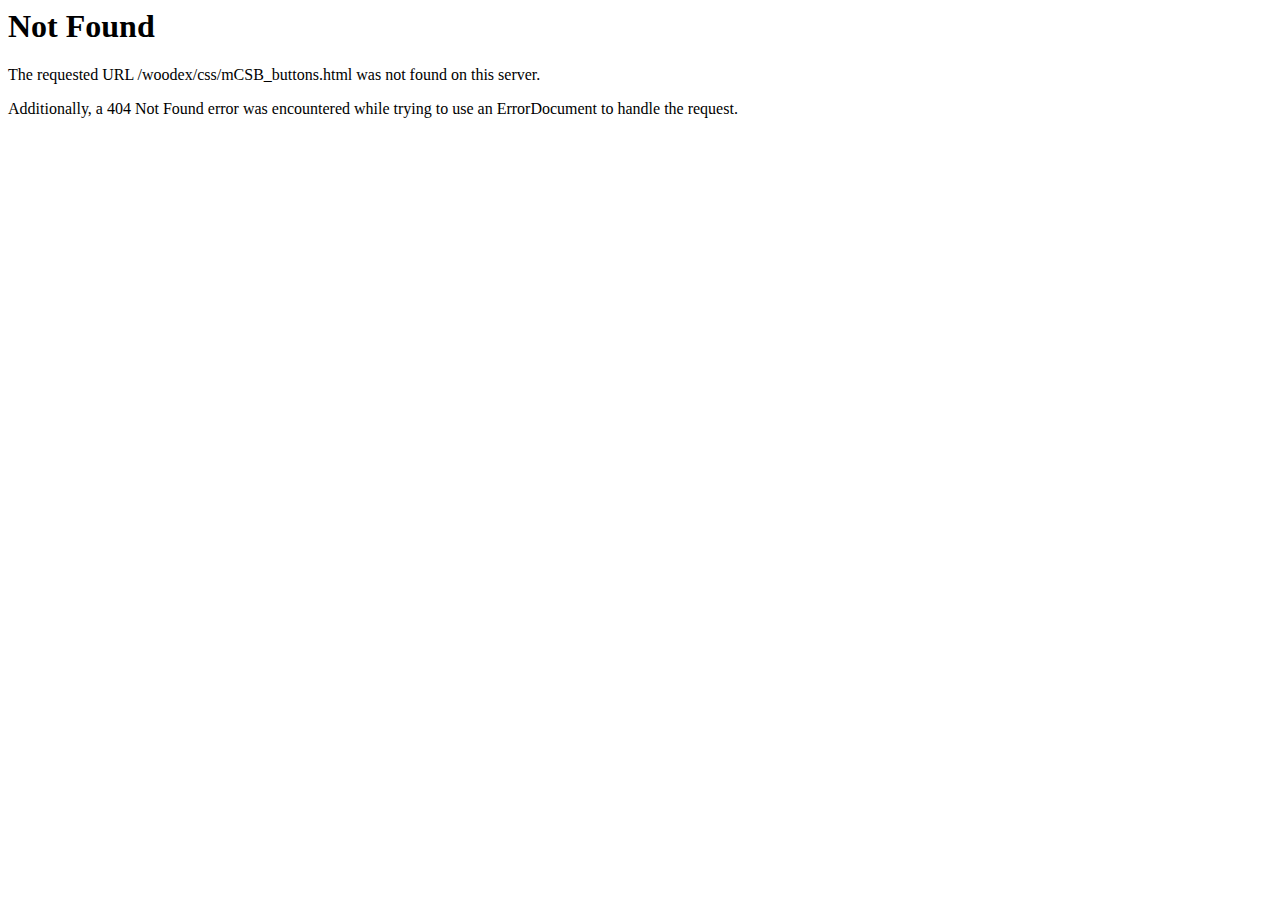
<file: css/mCSB_buttons.html>
<!DOCTYPE HTML PUBLIC "-//IETF//DTD HTML 2.0//EN">
<html>
<!-- Mirrored from spoilfieldsservices.in/css/mCSB_buttons.html by HTTrack Website Copier/3.x [XR&CO'2014], Fri, 03 Mar 2023 07:15:59 GMT -->
<head>
<title>404 Not Found</title>
</head><body>
<h1>Not Found</h1>
<p>The requested URL /woodex/css/mCSB_buttons.html was not found on this server.</p>
<p>Additionally, a 404 Not Found
error was encountered while trying to use an ErrorDocument to handle the request.</p>
</body>
<!-- Mirrored from spoilfieldsservices.in/css/mCSB_buttons.html by HTTrack Website Copier/3.x [XR&CO'2014], Fri, 03 Mar 2023 07:15:59 GMT -->
</html>
</file>
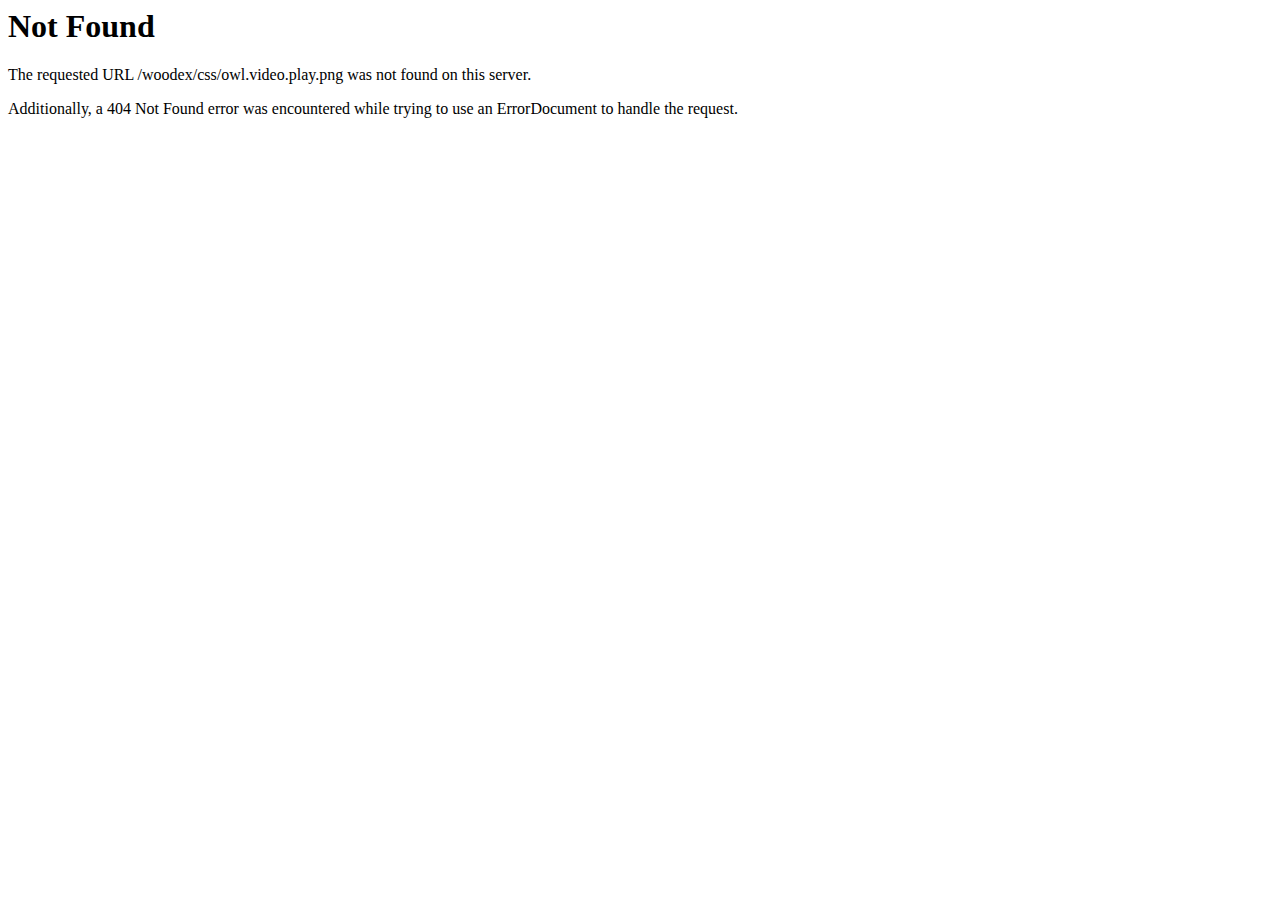
<file: css/owl.video.play.html>
<!DOCTYPE HTML PUBLIC "-//IETF//DTD HTML 2.0//EN">
<html>
<!-- Mirrored from spoilfieldsservices.in/css/owl.video.play.html by HTTrack Website Copier/3.x [XR&CO'2014], Fri, 03 Mar 2023 07:15:59 GMT -->
<head>
<title>404 Not Found</title>
</head><body>
<h1>Not Found</h1>
<p>The requested URL /woodex/css/owl.video.play.png was not found on this server.</p>
<p>Additionally, a 404 Not Found
error was encountered while trying to use an ErrorDocument to handle the request.</p>
</body>
<!-- Mirrored from spoilfieldsservices.in/css/owl.video.play.html by HTTrack Website Copier/3.x [XR&CO'2014], Fri, 03 Mar 2023 07:15:59 GMT -->
</html>
</file>
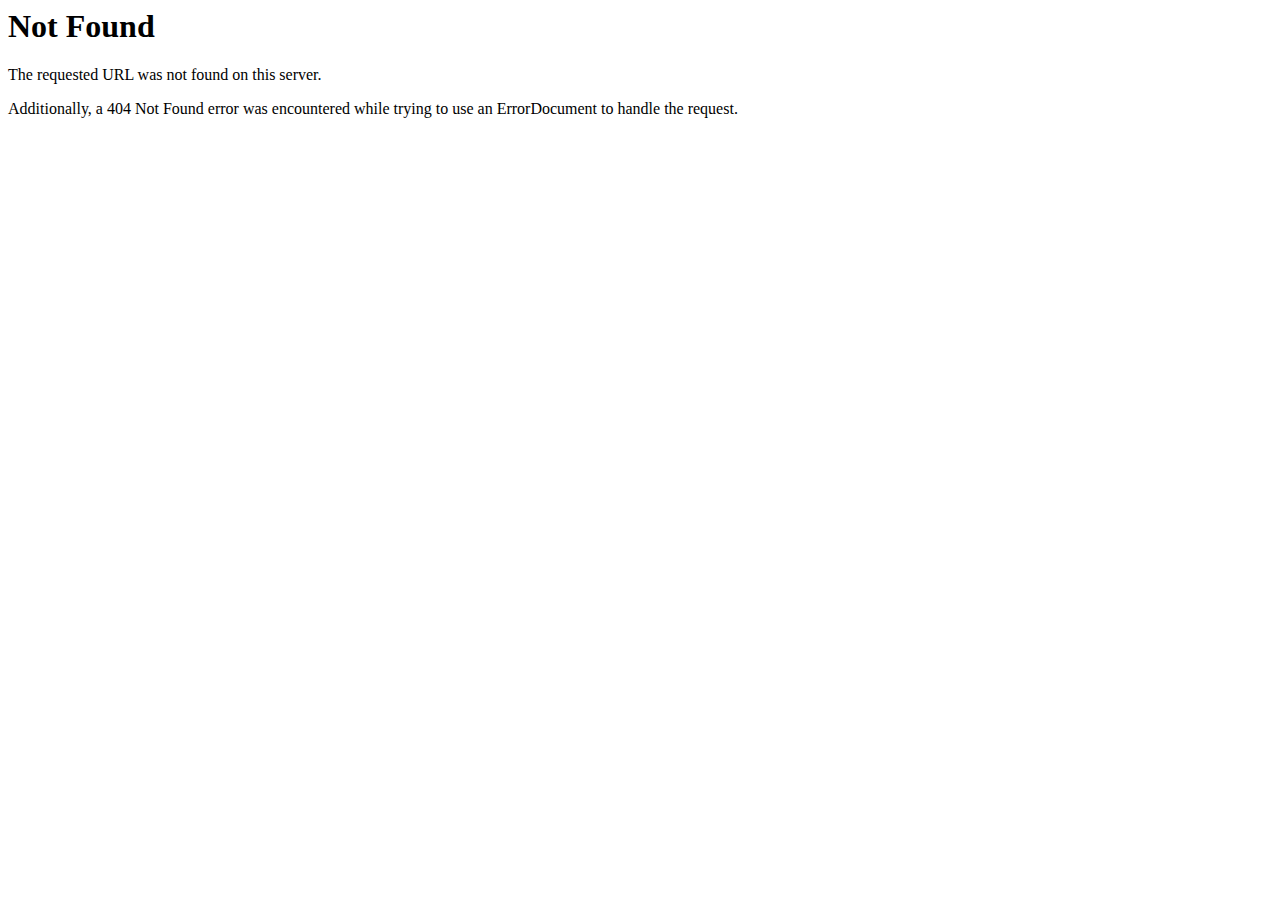
<file: images/background/3.html>
<!DOCTYPE HTML PUBLIC "-//IETF//DTD HTML 2.0//EN">
<html><head>
<title>404 Not Found</title>
</head><body>
<h1>Not Found</h1>
<p>The requested URL was not found on this server.</p>
<p>Additionally, a 404 Not Found
error was encountered while trying to use an ErrorDocument to handle the request.</p>
</body></html>
</file>
